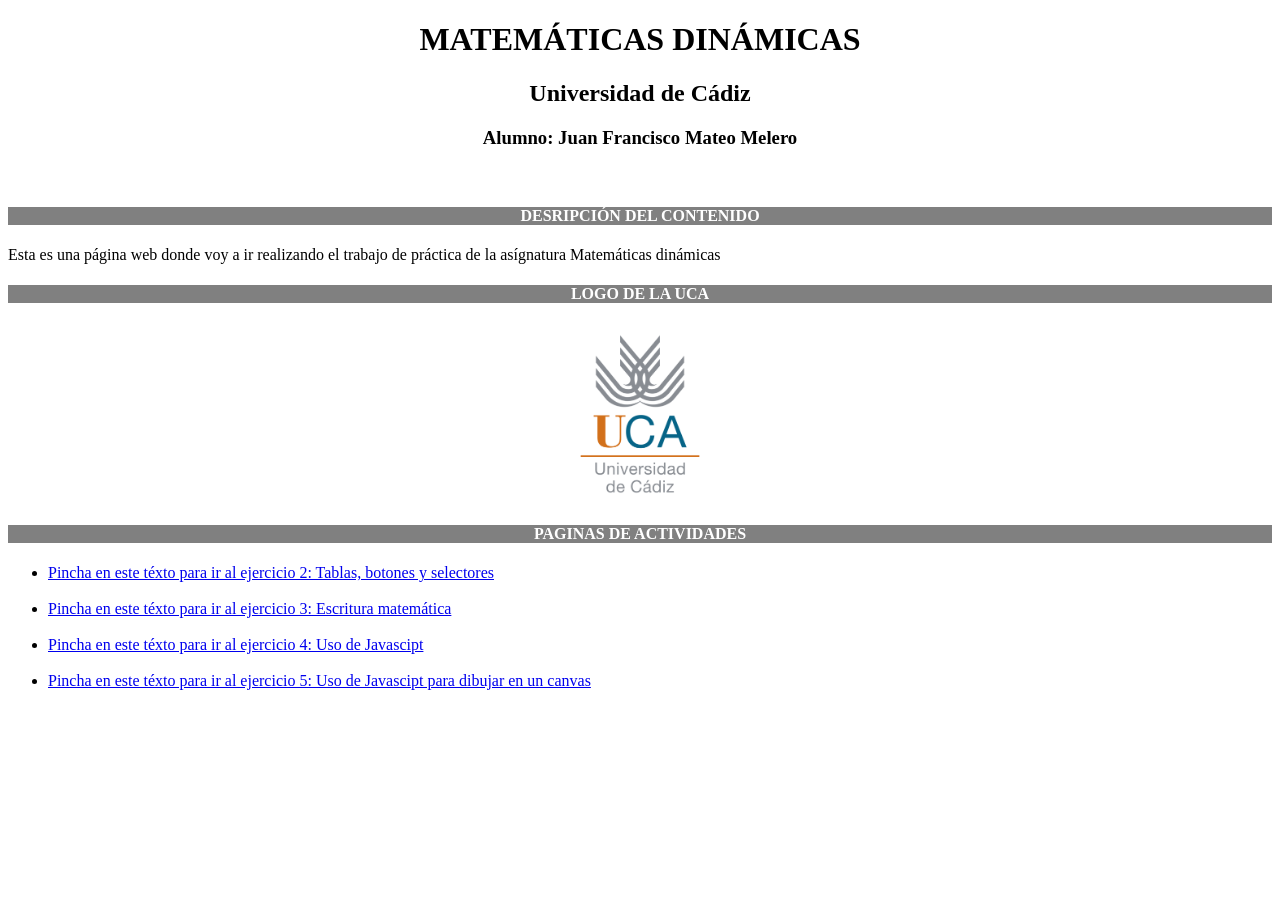
<file: index.html>
<!DOCTYPE html>
<html lang="es-ES">
<meta charset="UTF-8">
<link rel="stylesheet" href="miestilo.css">


<body>

<h1 style="text-align:center"> MATEMÁTICAS DINÁMICAS </h1>

<h2 style="text-align:center"> Universidad de Cádiz</h2>

<h3 style="text-align:center">Alumno: Juan Francisco Mateo Melero </h3>
	<br>
<h4> DESRIPCIÓN DEL CONTENIDO </h4>
	<p> Esta es una página web donde voy a ir realizando el trabajo de práctica de la asígnatura Matemáticas dinámicas</p>

<h4> LOGO DE LA UCA </h4>

<div style="display:flex ; justify-content:center" >
	<img src="LOGOUCA.png" alt="Logo UCA" style="width:10%">
</div>

<h4> PAGINAS DE ACTIVIDADES </h4>

<ul>

<li> <a href="ejercicio2.html"> Pincha en este téxto para ir al ejercicio 2: Tablas, botones y selectores </a> </li>
	<br>
<li> <a href="ejercicio3.html"> Pincha en este téxto para ir al ejercicio 3: Escritura matemática </a> </li>
	<br>
<li> <a href="ejercicio4.html"> Pincha en este téxto para ir al ejercicio 4: Uso de Javascipt </a> </li>
	<br>
<li> <a href="ejercicio5.html"> Pincha en este téxto para ir al ejercicio 5: Uso de Javascipt para dibujar en un canvas </a> </li>
</ul>

</body>
</html>
</file>
<file: miestilo.css>
h4 {background:grey;color:white;text-align:center}

table {border:3px solid black}

th {text-align: center; background:lightgrey; border: solid black 2px}

td {border: solid black 2px; margin:10px}
</file>
